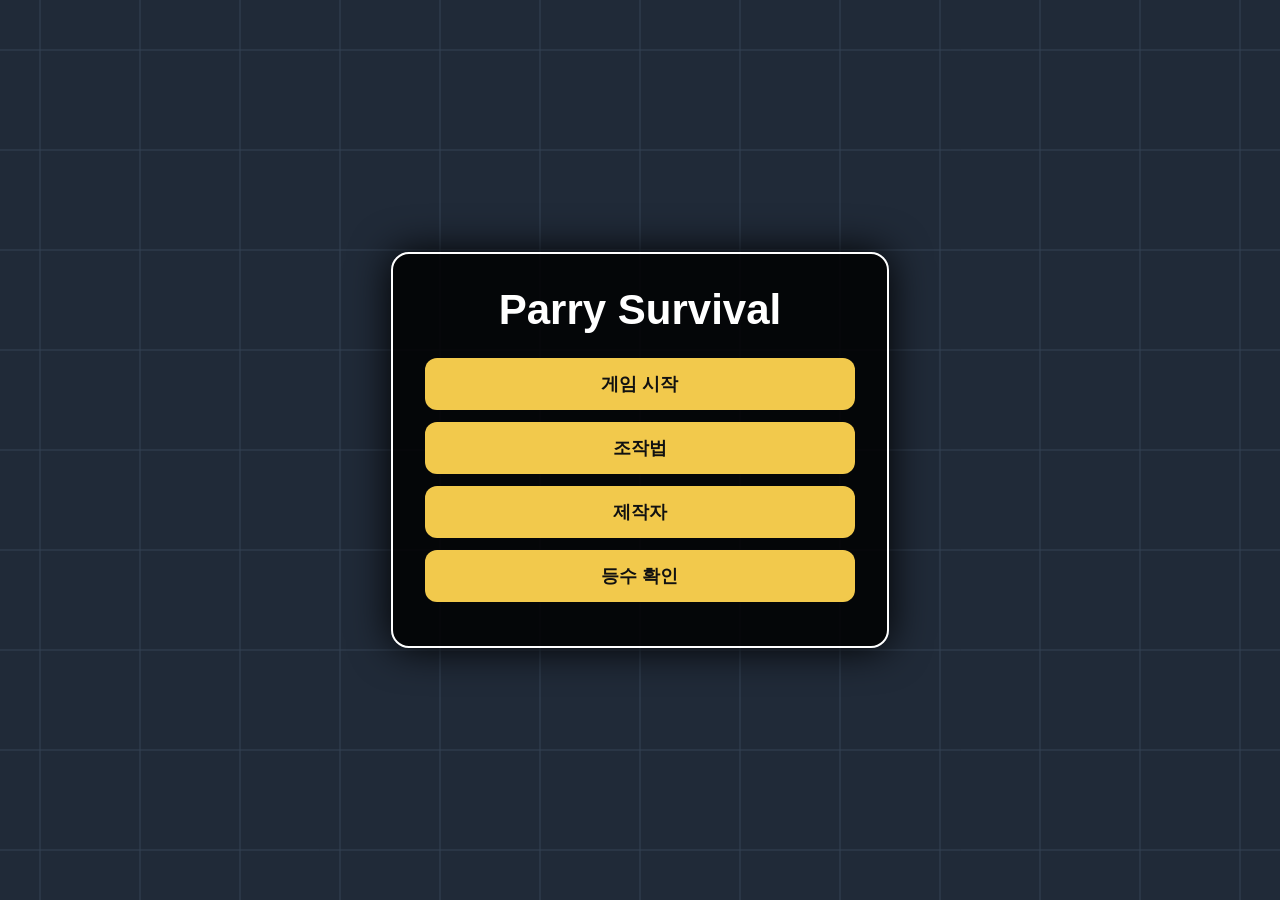
<file: mygame1/index.html>
<!DOCTYPE html>
<html lang="ko">
<head>
  <meta charset="UTF-8">
  <meta name="viewport" content="width=device-width, initial-scale=1.0">
  <title>Parry Survival - Evolution</title>
  <link rel="stylesheet" href="style.css">
</head>
<body>
  <div id="wrap">
    <canvas id="gameCanvas"></canvas>
    
    <div id="hud" style="display: none;">
      <div id="hpBox">❤❤❤</div>
      <div id="stageBox">Stage 1</div>
      <div id="scoreBox">Parry 0 / 5</div>
    </div>
    
    <div id="menu" class="screen active">
      <h1>Parry Survival</h1>
      <button id="startBtn">게임 시작</button>
      <button id="guideBtn">조작법</button>
      <button id="creatorsBtn">제작자</button>
      <button id="rankBtn">등수 확인</button>
    </div>
    
    <div id="guide" class="screen">
      <h2>조작법</h2>
      <p>이동: WASD / 방향키 | 대쉬: Shift</p>
      <hr>
      <p><strong>[패링 키 설정]</strong></p>
      <p><span style="color:#dfe6e9">●</span> J: 유도형 적 (추격)</p>
      <p><span style="color:#ff9f43">●</span> K: 돌진형 적 (후퇴 후 돌격)</p>
      <p><span style="color:#a29bfe">●</span> L: 습격형 적 (급가속 후 정지)</p>
      <p style="color:#ff7675; font-size:14px;">※ 패링 실패 시 0.8초간 재사용 불가</p>
      <p style="color:#dfe6e9; font-size:14px; font-weight:bold;">※ J 패링 후 Shift: 이동 방향으로 대쉬 + 미사일 (키 없으면 첫 대쉬 방향)</p>
      <p style="color:#aaa; font-size:14px; font-weight:bold;">※ Stage 1: 적 5마리 처치 시 미니보스 | Stage 2: 최종보스 (잡몹 없음)</p>
      <p style="color:#ff7675; font-size:14px;">※ 최종보스: 멀면 K텔레포(주황), 중거리 L파도(파랑), J탄 30% | 빨간탄 패링→유도탄</p>
      <p style="color:#a29bfe; font-size:14px; font-weight:bold;">※ Space: 콤보 20 달성 시 화면 전체 폭발 필살기</p>
      <button id="guideBackBtn">메뉴로 돌아가기</button>
    </div>

    <div id="pauseMenu" class="screen">
      <h2>일시정지</h2>
      <button id="pauseResumeBtn">계속하기</button>
      <button id="pauseGuideBtn">조작법</button>
      <button id="pauseMainBtn">메인으로 돌아가기</button>
    </div>

    <div id="creators" class="screen">
      <h2>제작자</h2>
      <br>
      <h3 style="color: #4aa3ff;">👑 기획 및 개발</h3>
      <p style="font-weight: bold; color: #ff9f43; font-size: 24px; margin: 10px 0;">서정우</p>
      <p style="font-weight: bold; color: #ff9f43; font-size: 24px; margin: 10px 0;">이수찬</p>
      <br>
      <p style="color: #ccc;">2024-1 게임 프로그래밍 프로젝트</p>
      <br>
      <button class="menuBtn">메뉴로 돌아가기</button>
    </div>
    
    <div id="gameOver" class="screen">
      <h2>GAME OVER</h2>
      <p id="finalScore">최종 점수: 0</p>
      <button id="retryBtn">다시하기</button>
      <button class="menuBtn">메뉴로 돌아가기</button>
      <button id="rankBtn2">등수 확인하기</button>
    </div>
    
    <div id="rank" class="screen">
      <h2>등수</h2>
      <ol id="rankList"></ol>
      <button class="menuBtn">메뉴로 돌아가기</button>
    </div>

    <div id="endingCredit" class="screen">
      <h2 style="color: #eccc68;">STAGE CLEAR!</h2>
      <p>끝없는 적들의 공세를 멋지게 막아내셨습니다.</p>
      <br>
      <h3 style="color: #4aa3ff;">👑 제작진</h3>
      <p style="font-weight: bold; color: #ff9f43; font-size: 20px;">서정우, 이수찬</p>
      <br>
      <button class="menuBtn">메뉴로 돌아가기</button>
    </div>
    
    <div id="skillSelect" class="screen">
      <div style="display: flex; gap: 30px; justify-content: center; align-items: center; height: 100%;">
        <img src="assets/Skill1.png" alt="Skill1" style="width: 30vw; height: auto; cursor: pointer;" onclick="selectSkill(1)">
        <img src="assets/Skill2.png" alt="Skill2" style="width: 30vw; height: auto; cursor: pointer;" onclick="selectSkill(2)">
        <img src="assets/Skill3.png" alt="Skill3" style="width: 30vw; height: auto; cursor: pointer;" onclick="selectSkill(3)">
      </div>
    </div>

  </div>
  <script src="game.js"></script>
</body>
</html>
</file>
<file: mygame1/style.css>
html,body{margin:0;width:100%;height:100%;overflow:hidden;background:#111;color:white;font-family:Arial,sans-serif}#wrap{position:relative;width:100vw;height:100vh}#gameCanvas{display:block;width:100vw;height:100vh;background:#1e2633}#hud{position:absolute;left:0;top:0;width:100%;padding:18px;box-sizing:border-box;pointer-events:none;font-weight:800;text-shadow:0 2px 4px #000}#hpBox{position:absolute;left:18px;top:18px;font-size:30px;color:#ff5b6e}#stageBox{position:absolute;left:50%;top:18px;transform:translateX(-50%);font-size:24px}#scoreBox{position:absolute;right:18px;top:18px;font-size:24px}.screen{display:none;position:absolute;left:50%;top:50%;transform:translate(-50%,-50%);width:min(430px,90vw);padding:32px;background:rgba(0,0,0,.86);border:2px solid #fff;border-radius:18px;text-align:center;box-shadow:0 0 40px #000}.screen.active{display:block}#skillSelect{background:transparent;border:none;box-shadow:none;width:100vw;height:100vh;padding:0}h1{font-size:42px;margin:0 0 24px}h2{font-size:34px;margin:0 0 20px}button{display:block;width:100%;margin:12px 0;padding:14px;border:0;border-radius:12px;background:#f2c94c;color:#111;font-size:18px;font-weight:900;cursor:pointer}button:hover{filter:brightness(1.12)}p{line-height:1.6}ol{text-align:left;font-size:18px;line-height:1.8}.skill-card{background:rgba(255,255,255,0.1);border:2px solid #fff;border-radius:12px;padding:16px;cursor:pointer;transition:all 0.3s;width:220px}.skill-card:hover{background:rgba(255,255,255,0.2);transform:scale(1.05);border-color:#f2c94c}.skill-card h3{margin:10px 0 5px;font-size:18px;color:#f2c94c}.skill-card p{margin:0;font-size:12px;color:#ccc}
</file>
